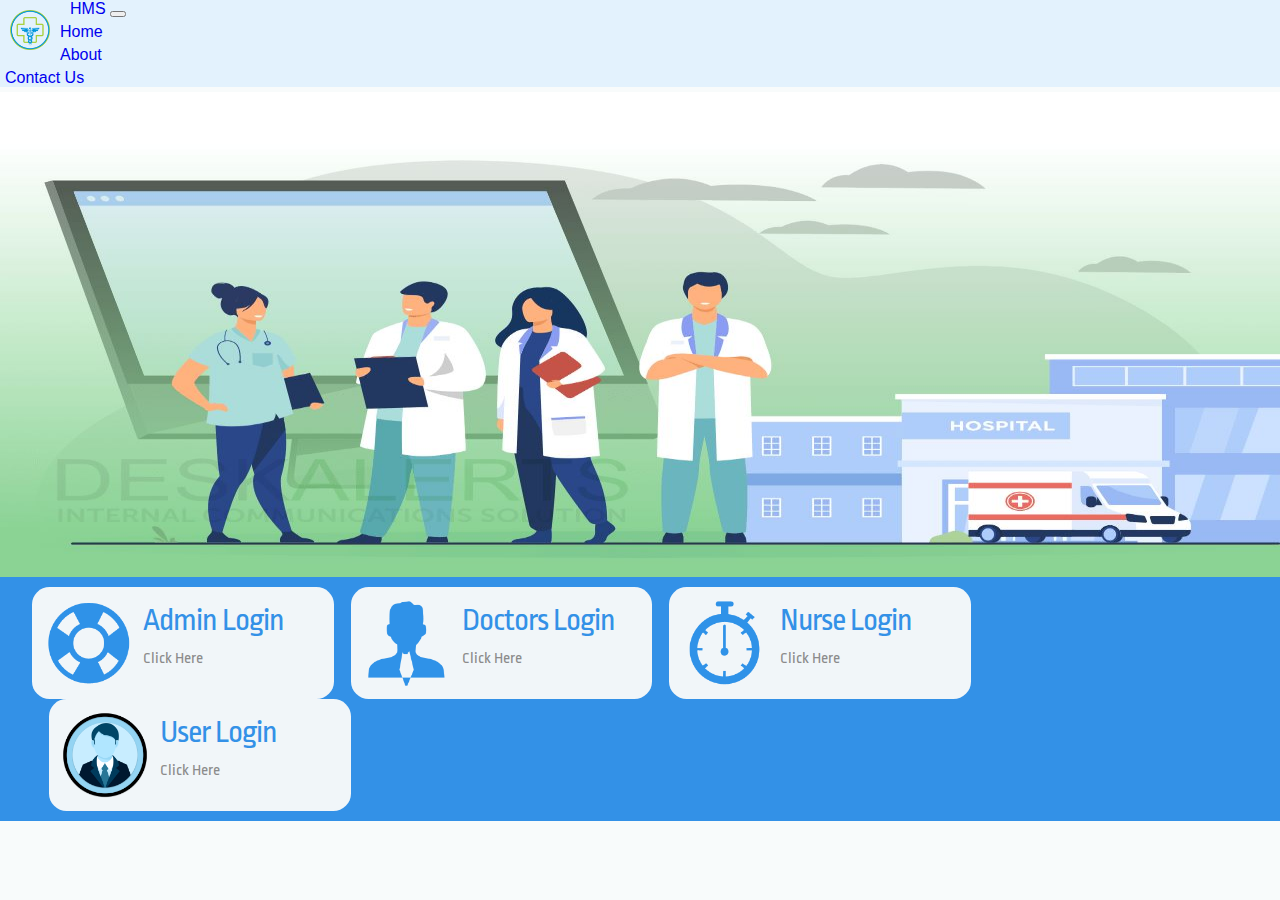
<file: main/webapp/index.html>
<!DOCTYPE HTML>
<html>

<head>
	<title>Hospital Management System</title>
	<link href="https://cdn.jsdelivr.net/npm/bootstrap@5.0.2/dist/css/bootstrap.min.css" rel="stylesheet"
        integrity="sha384-EVSTQN3/azprG1Anm3QDgpJLIm9Nao0Yz1ztcQTwFspd3yD65VohhpuuCOmLASjC" crossorigin="anonymous">

    <link href="https://cdn.jsdelivr.net/npm/bootstrap@5.0.2/dist/css/bootstrap.min.css" rel="stylesheet"
        integrity="sha384-EVSTQN3/azprG1Anm3QDgpJLIm9Nao0Yz1ztcQTwFspd3yD65VohhpuuCOmLASjC" crossorigin="anonymous">
	<link href="css/style.css" rel="stylesheet" type="text/css" media="all" />
	<link href='http://fonts.googleapis.com/css?family=Ropa+Sans' rel='stylesheet' type='text/css'>
	<link rel="stylesheet" href="css/responsiveslides.css">
	<script src="http://ajax.googleapis.com/ajax/libs/jquery/1.8.3/jquery.min.js"></script>
	<script src="js/responsiveslides.min.js"></script>
	<script>
		// You can also use "$(window).load(function() {"
		$(function () {

			// Slideshow 1
			$("#slider1").responsiveSlides({
				maxwidth: 1600,
				speed: 600
			});
		});
	</script>
	<style>
		body{
			font-family:  'Segoe UI', Tahoma, Geneva, Verdana, sans-serif;
		}
		.nav-item{
			margin : 5px;
		}
		.wrap {
    		width: 95%;
    		margin: 0 auto;
		}
		
.images_1_of_3 {
	width: 23%;
	padding:0.9%; 
	border-radius: 1.1em;
}
	</style>
</head>

<body>
	<!--start-wrap-->
	<nav class="navbar sticky-top navbar-expand-lg navbar-light" style="background-color: #e3f2fd;">
        <div class="container-fluid">
            <a href="index.html" class="y">
                <img style = "margin: 10px;" class="logo" border="0" alt="iLearn logo" src="hms.png" width="40" height="40">
            </a>
            <a style="margin-left:10px" class="navbar-brand mb-0 h1" href="index.html">HMS</a>
            <button class="navbar-toggler" type="button" data-bs-toggle="collapse"
                data-bs-target="#navbarSupportedContent" aria-controls="navbarSupportedContent" aria-expanded="false"
                aria-label="Toggle navigation">
                <span class="navbar-toggler-icon"></span>
            </button>
            <div class="collapse navbar-collapse" id="navbarSupportedContent">
                <ul class="navbar-nav me-auto mb-2 mb-lg-0">
                    <li class="nav-item">
                        <a class="btn btn-outline-info active" aria-current="page" href="index.html">Home</a>
                    </li>
                    <li class="nav-item">
                        <a class="btn btn-outline-info" href="about.html" target="_blank">About</a>
                    </li>
                
                    <li class="nav-item">
                        <a class="btn btn-outline-info" href="contactus.jsp" target="_blank">Contact Us</a>
                    </li>

                </ul>
            </div>
        </div>
    </nav>
	<!--start-header-->
	
	<!--start-image-slider---->
	<div class="image-slider">
		
		<ul class="rslides" id="slider1">
			<li><img style = "height: 485px" src="img.jpg" alt=""></li>
			<li><img style = "height: 485px" src="img2.jpg" alt=""></li>
			<li><img style = "height: 485px" src="slider-image2.jpg" alt=""></li>
			<li><img style = "height: 485px" src="slider-image1.jpg" alt=""></li>
		</ul>
	</div>
	<!--End-image-slider---->
	<div class="clear"> </div>
	<div class="content-grids">
		<div class="wrap">
			<div class="section group">


				<div class="listview_1_of_3 images_1_of_3">
					<div class="listimg listimg_1_of_2">
						<img src="grid-img3.png">
					</div>
					<div class="text list_1_of_2">
						<h3>Admin Login</h3>
					
						<div class="button"><span><a href="Login.jsp">Click Here</a></span></div>
					</div>
				</div>

				<div class="listview_1_of_3 images_1_of_3">
					<div class="listimg listimg_1_of_2">
						<img src="grid-img1.png">
					</div>
					<div class="text list_1_of_2">
						<h3>Doctors Login</h3>

						<div class="button"><span><a href="Login.jsp">Click Here</a></span></div>
					</div>
				</div>


				<div class="listview_1_of_3 images_1_of_3">
					<div class="listimg listimg_1_of_2">
						<img src="grid-img2.png">
					</div>
					<div class="text list_1_of_2">
						<h3>Nurse Login</h3>

						<div class="button"><span><a href="Login.jsp">Click Here</a></span></div>
					</div>
				</div>
				<div class="listview_1_of_3 images_1_of_3">
					<div class="listimg listimg_1_of_2">
						<img src="user.webp">
					</div>
					<div class="text list_1_of_2">
						<h3>User Login</h3>

						<div class="button"><span><a href="userloginhtml.jsp">Click Here</a></span></div>
					</div>
				</div>
			</div>
		</div>
	</div>
	
</body>

</html>
</file>
<file: main/webapp/css/responsiveslides.css>
/*! http://responsiveslides.com v1.53 by @viljamis */

.rslides {
  position: relative;
  list-style: none;
  overflow: hidden;
  padding: 0;
  margin: 0;
  }

.rslides li {
  -webkit-backface-visibility: hidden;
  position: absolute;
  display: none;
  width: 100%;
  left: 0;
  top: 0;
  }

.rslides li:first-child {
  position: relative;
  display: block;
  float: left;
  }

.rslides img {
 	display: block;
	height: auto;
	float: left;
	border: 0;
	width: 100%;
  }
</file>
<file: main/webapp/css/style.css>
/* reset */
html,body,div,span,applet,object,iframe,h1,h2,h3,h4,h5,h6,p,blockquote,pre,a,abbr,acronym,address,big,cite,code,del,dfn,em,img,ins,kbd,q,s,samp,small,strike,strong,sub,sup,tt,var,b,u,i,dl,dt,dd,ol,nav ul,nav li,fieldset,form,label,legend,table,caption,tbody,tfoot,thead,tr,th,td,article,aside,canvas,details,embed,figure,figcaption,footer,header,hgroup,menu,nav,output,ruby,section,summary,time,mark,audio,video{margin:0;padding:0;border:0;font-size:100%;font:inherit;vertical-align:baseline;}
article, aside, details, figcaption, figure,footer, header, hgroup, menu, nav, section {display: block;}
ol,ul{list-style:none;margin:0px;padding:0px;}
blockquote,q{quotes:none;}
blockquote:before,blockquote:after,q:before,q:after{content:'';content:none;}
table{border-collapse:collapse;border-spacing:0;}
/* start editing from here */
a{text-decoration:none;}
.txt-rt{text-align:right;}/* text align right */
.txt-lt{text-align:left;}/* text align left */
.txt-center{text-align:center;}/* text align center */
.float-rt{float:right;}/* float right */
.float-lt{float:left;}/* float left */
.clear{clear:both;}/* clear float */
.pos-relative{position:relative;}/* Position Relative */
.pos-absolute{position:absolute;}/* Position Absolute */
.vertical-base{	vertical-align:baseline;}/* vertical align baseline */
.vertical-top{	vertical-align:top;}/* vertical align top */
.underline{	padding-bottom:5px;	border-bottom: 1px solid #eee; margin:0 0 20px 0;}/* Add 5px bottom padding and a underline */
nav.vertical ul li{	display:block;}/* vertical menu */
nav.horizontal ul li{	display: inline-block;}/* horizontal menu */
img{max-width:100%;}
/*end reset*/
body{
	background:#F8FBFB;
}

.header{
	background:url(../images/header-bg.png);
}
.logo{
	float:left;
	margin-top: 14px;
}
.top-nav{
	float:right;
}
.top-nav ul li{
	display:inline-block;
	float: left;
	border-left: 1px solid rgb(31, 132, 224);
}
.top-nav ul li:first-child{
	border-left:none;
}
.top-nav ul li a{
	font-family: 'Ropa Sans', sans-serif;
	background:#3391E7;
	color: #fff;
	text-transform: uppercase;
	padding: 30px;
	display: block;
}
.top-nav ul li a:hover{
	
}
.top-nav li.active> a, .top-nav li> a:hover {
	background: rgb(50, 133, 209);
	border-left-color:rgb(50, 133, 209);
}
/*-----content-grids-----*/
.content-grids{
	background:#3391E7;
	padding: 10px 0px;
}
/*  GRID OF THREE   ============================================================================= */
.section {
	clear: both;
	padding: 0px;
	margin: 0px;
}
.group:before,
.group:after {
    content:"";
    display:table;
}
.group:after {
    clear:both;
}
.group {
    zoom:1;
}
.listview_1_of_3{
	display: block;
	float:left;
	margin: 0% 0 0% 1.4%;
	background: #F1F6F9;
}
.listimg{
	display: block;
	float:left;
}
.text{
	display: block;
	float:left;
	margin: 0% 0 0% 3.6%;
}
.listview_1_of_3:first-child { margin-left: 0; } /* all browsers except IE6 and lower */

.images_1_of_3 {
	width: 23%;
	padding:1.5%; 
	border-radius: 1.1em;
}
.listimg_1_of_2{
	width: 32.2%;
}
.list_1_of_2 {
	width: 64.2%;
	margin-top: 5px;
}
.images_1_of_3  img {
	max-width:100%;
	display:block;
}
.list_1_of_2  h3{
	color:#3391E7;
	margin-bottom:0.2em;
	margin-top:0;
	font-size: 2em;
	font-family: 'Ropa Sans', sans-serif;
	font-weight : normal;
	letter-spacing: -1px;
}
.list_1_of_2  p{
	font-size:0.8125em;	
	color: #3391E7;
	line-height: 1.5em;
	font-family: Arial, "Helvetica Neue", "Helvetica", Tahoma, Verdana, sans-serif;
	padding:0; 	
}
.list_1_of_2 .button{
	line-height:1.9em;
	margin-top:0.2em;
}
.list_1_of_2 .button a{
		font-family: 'Ropa Sans', sans-serif;
		color: rgb(139, 139, 139);
		font-size: 1em;
}
.list_1_of_2 .button a:hover{
        text-decoration:none; 
        color:#3391E7;
}

/***** Media Quries *****/
@media only screen and (max-width: 1024px) {
	.wrap{
		width:85%;
	}	
}

/*  GO FULL WIDTH AT LESS THAN 640 PIXELS */
@media only screen and (max-width: 640px) {
	
	.wrap{
		width:95%;
	}
	.listview_1_of_3{ 
		margin: 2% 0 2% 0%;
	}
	.text{
		margin:0;
	}	
	.images_1_of_3 {
		width:94%;
		padding:3%;
	}
	.listimg_1_of_2{
	     width:100%;		
   }
	.list_1_of_2 {
		width: 100%;
	}
}

/*  GO FULL WIDTH AT LESS THAN 480 PIXELS */
@media only screen and (max-width: 480px) {
	
	.wrap{
		width:95%;
	}
	.listview_1_of_3{ 
		margin: 2% 0 2% 0%;
	}
	.text{
		margin:0;
	}	
	.images_1_of_3 {
		width:92%;
		padding:4%;
	}
	.listimg_1_of_2{
	     width:100%;		
   }
	.list_1_of_2 {
		width: 100%;
	}
}
/*  GRID OF THREE   ============================================================================= */
.section {
	clear: both;
	padding: 0px;
	margin: 0px;
}
.group:before,
.group:after {
    content:"";
    display:table;
}
.group:after {
    clear:both;
}
.group {
    zoom:1;
}
.col_1_of_3{
	display: block;
	float:left;
	margin: 1% 0 1% 1.6%;
	background: #fff;
	border: 1px solid #edf3f3;
}
.col_1_of_3:first-child { margin-left: 0; }

.span_1_of_3 {
	width: 29%;
	padding: 1.5% 3% 0 0;
}
.span_1_of_3  h3{
	color:rgb(139, 139, 139);
	margin-bottom: 0.2em;
	margin-top: 0;
	font-size: 2em;
	font-family: 'Ropa Sans', sans-serif;
	font-weight: normal;
	letter-spacing: -1px;
}
.span_1_of_3  p  {
	font-family: Arial, Helvetica, sans-serif;
	font-size: 0.8em;
	color: rgb(155, 155, 155);
	line-height: 1.8em;
}

/***** Media Quries *****/
@media only screen and (max-width: 1024px) {
	.wrap{
		width:95%;
	}	
}
/*  GO FULL WIDTH AT LESS THAN 640 PIXELS */
@media only screen and (max-width: 640px) and (min-width: 480px) {
	.wrap{
		width:95%;
	}
	.col_1_of_3{ 
		margin: 1% 0 1% 0%;
	}
	.span_1_of_3 {
		width:94%;
		padding:3%;  
	}
}

/*  GO FULL WIDTH AT LESS THAN 480 PIXELS */
@media only screen and (max-width: 480px) {
     
     .wrap{
		width:95%;
	}		
	.col_1_of_3{ 
		margin: 1% 0 1% 0%;
	}
	.span_1_of_3 {
		width:92%;
		padding:4%;
	}
}
.span_1_of_3 span{
	font-family: Arial, Helvetica, sans-serif;
	font-size: 0.8em;
	color: #3391E7;
	line-height: 1.8em;
}
.frist a{
	font-size: 0.8em;
	font-family: 'Ropa Sans', sans-serif;
	background: #3285d1; /* Old browsers */
	background: -moz-linear-gradient(top,  #3285d1 0%, #3285d1 100%); /* FF3.6+ */
	background: -webkit-gradient(linear, left top, left bottom, color-stop(0%,#3285d1), color-stop(100%,#3285d1)); /* Chrome,Safari4+ */
	background: -webkit-linear-gradient(top,  #3285d1 0%,#3285d1 100%); /* Chrome10+,Safari5.1+ */
	background: -o-linear-gradient(top,  #3285d1 0%,#3285d1 100%); /* Opera 11.10+ */
	background: -ms-linear-gradient(top,  #3285d1 0%,#3285d1 100%); /* IE10+ */
	background: linear-gradient(to bottom,  #3285d1 0%,#3285d1 100%); /* W3C */
	filter: progid:DXImageTransform.Microsoft.gradient( startColorstr='#3285d1', endColorstr='#3285d1',GradientType=0 ); /* IE6-9 */
	border: #fff 1px solid;
	-webkit-border-radius: 6px;
	-moz-border-radius: 6px;
	border-radius: 6px;
	-webkit-box-shadow: 0px 0px 3px rgb(207, 206, 206);
	-moz-box-shadow: 0px 0px 3px rgb(207, 206, 206);
	box-shadow: 0px 0px 3px rgb(207, 206, 206);
	text-transform: uppercase;
	color: #fff;
	padding: 13px 17px 13px 17px;
	transition: 0.5s ease;
	-o-transition: 0.5s ease;
	-webkit-transition: 0.5s ease;
	float: left;
	margin-top: 10px;
}
.frist a:hover{
	color:#000;
}
.second ul li a{
	color: #3391E7;
	margin-bottom: 0.2em;
	margin-top: 0;
	font-size:1em;
	font-family: 'Ropa Sans', sans-serif;
	font-weight: normal;
}
.second ul li a img{
	padding-right: 4px;
	vertical-align: baseline;
}
.second ul li{
	line-height: 2.2em;
	border-bottom: 1px dotted rgb(185, 185, 185);
}
.second ul li a:hover{
	color:rgb(139, 139, 139);
}
/*----footer-----*/
.footer{
	background:#e0e7eb;
	padding: 15px 4px;
}
.footer-left{
	float:left;
}
.footer-left ul li{
	display:inline-block;
}
.footer-left ul li a{
	font-family: 'Ropa Sans', sans-serif;
	color:rgb(139, 139, 139);
	text-transform: uppercase;
	display: block;
	margin-right:10px;
}
.footer-right{
	float:right;
}
.footer-right p{
	font-family: 'Ropa Sans', sans-serif;
	color:rgb(139, 139, 139);
	text-transform: uppercase;
}
.footer-right a{
	text-transform: uppercase;
	color:rgb(139, 139, 139);
	font-family: 'Ropa Sans', sans-serif;
}
.footer-right a:hover,.footer-left ul li a:hover{
	color:#3391E7;
}
/*---about---*/
.about h4,.services h4{
	color: rgb(139, 139, 139);
	margin-top: 0;
	font-size: 2em;
	font-family: 'Ropa Sans', sans-serif;
	font-weight: normal;
	letter-spacing: -1px;
	margin-top: 12px;
}
/*--servivces---*/
/*  GRID OF FIVE   ============================================================================= */
.section {
	clear: both;
	padding: 0px;
	margin: 0px;
}
.group:before,
.group:after {
    content:"";
    display:table;
}
.group:after {
    clear:both;
}
.group {
    zoom:1;
}
.col_1_of_5{
	display: block;
	float:left;
	margin: 1% 0 1% 1.6%;
	background: #fff;
	border: 1px solid #edf3f3;
}
.col_1_of_5:first-child { margin-left: 0; }
.span_1_of_5 {
  	width: 15.72%;
  	padding: 1.4%;
  	text-align: center;
}
.span_1_of_5  h3{
	color: rgb(139, 139, 139);
	margin-bottom: 0.2em;
	margin-top: 0;
	font-size: 1.2em;
	font-family: 'Ropa Sans', sans-serif;
	font-weight: normal;
	letter-spacing: -1px;
	text-align:left;
}
.span_1_of_5   p {
	font-family: Arial, Helvetica, sans-serif;
	font-size: 0.8em;
	color: rgb(155, 155, 155);
	line-height: 1.8em;
	text-align:left;
}
.span_1_of_5 img{
	text-align:center;
}
/***** Media Quries *****/
@media only screen and (max-width: 1024px) {
	.wrap{
		width:95%;
	}	
}
/*  GO FULL WIDTH AT LESS THAN 640 PIXELS */
 @media only screen and (max-width: 640px) and (min-width: 480px) {
	.wrap{
		width:95%;
	}
	.col_1_of_5{ 
		margin: 1% 0 1% 0%;
	}
	.span_1_of_5 {
		width:94%;
		padding:3%;  
	}
}

/*  GO FULL WIDTH AT LESS THAN 480 PIXELS */
 @media only screen and (max-width: 480px) {
	.wrap{
		width:95%;
	}
	.col_1_of_5{ 
		margin: 1% 0 1% 0%;
	}
	.span_1_of_5 {
		width:92%;
		padding:4%;
	}
}
/*---blog---*/
/*----blog----*/
.blog-grid-header h3,.blog-grid-header ul li a{
	font-family: 'Ropa Sans', sans-serif;
	color: #3391E7;
	display: inline-block;
	font-size:1em;
	padding: 7px 0px 0px 0px;
}
.blog-grid-header ul li{
	display:inline-block;
	margin-right: 5px;
}
.blog-grid-header ul li a img{
	vertical-align:middle;
}
.blog-grid-header ul li img{
	padding-right:5px;
}
.blog-grid-header ul li a{
	color:rgb(155, 155, 155);
}
.blog-grid-header ul li a:hover{
	color:#3391E7;
}
.blog-grid h4{
	color: rgb(139, 139, 139);
	margin-top: 0;
	font-size: 2em;
	font-family: 'Ropa Sans', sans-serif;
	font-weight: normal;
	letter-spacing: -1px;
	margin-top: 12px;
}
/*  GRID OF Content with Image   ============================================================================= */

.image {
	clear: both;
	padding: 0px;
	margin: 0px;
	padding: 2% 0;
	border-bottom: 1px solid rgb(238, 238, 238);
}
.group:before,
.group:after {
    content:"";
    display:table;
}
.group:after {
    clear:both;
}
.group {
    zoom:1;
}
.grid {
	display: block;
	float:left;
	margin: 0% 0 0% 2.2%;
}
.grid:first-child { margin-left: 0; }

.images_3_of_1 {
	width:30.2%;
}
.detalis-image-details {
	float: right;
	width: 80%;
}
.span_2_of_3{
	width: 67.6%;
	padding: 0;
}
.images_3_of_1  img {
	max-width:100%;
	display:block;
}
.span_2_of_3  h3{
	color:#575757;
	margin-bottom:0.3em;
	font-size:1.5em;
	font-family: 'Open Sans', sans-serif;
	font-weight : normal;
	margin-top: 0px;
	letter-spacing: -1px;
}
.span_2_of_3  p  {
	font-family: Arial, Helvetica, sans-serif;
	font-size: 0.8em;
	color: rgb(155, 155, 155);
	line-height: 1.8em;
	margin-bottom: 10px;	
}
.span_2_of_3 .button{
	margin-top:.3em;
	line-height:1.9em;
}
.span_2_of_3 .button a{
		font-size: 0.8em;
		font-family: 'Ropa Sans', sans-serif;
		background: #3285d1;
		background: -moz-linear-gradient(top, #3285d1 0%, #3285d1 100%);
		background: -webkit-gradient(linear, left top, left bottom, color-stop(0%,#3285d1), color-stop(100%,#3285d1));
		background: -webkit-linear-gradient(top, #3285d1 0%,#3285d1 100%);
		background: -o-linear-gradient(top, #3285d1 0%,#3285d1 100%);
		background: -ms-linear-gradient(top, #3285d1 0%,#3285d1 100%);
		background: linear-gradient(to bottom, #3285d1 0%,#3285d1 100%);
		filter: progid:DXImageTransform.Microsoft.gradient( startColorstr='#3285d1', endColorstr='#3285d1',GradientType=0 );
		border: #fff 1px solid;
		-webkit-border-radius: 6px;
		-moz-border-radius: 6px;
		border-radius: 6px;
		-webkit-box-shadow: 0px 0px 3px rgb(207, 206, 206);
		-moz-box-shadow: 0px 0px 3px rgb(207, 206, 206);
		box-shadow: 0px 0px 3px rgb(207, 206, 206);
		text-transform: uppercase;
		color: #fff;
		padding: 3px 15px;
		transition: 0.5s ease;
		-o-transition: 0.5s ease;
		-webkit-transition: 0.5s ease;
		float: left;
		margin-top:8px;
}
.span_2_of_3 .button a:hover{
	    color:#000;
}

/***** Media Quries *****/
@media only screen and (max-width: 1024px) {
	.wrap{
		width:90%;
	}	
}

/*  GO FULL WIDTH AT LESS THAN 640 PIXELS */
@media only screen and (max-width: 640px){
	.wrap{
		width:95%;
	}
	.image{
		padding:3%;
	}
	.grid {
		margin:0;
	}	
	.images_3_of_1 {
		width:100%;	
		padding:2% 0 2% 0;	
	}
	.span_2_of_3 {
		width:100%;
	}
}

/*  GO FULL WIDTH AT LESS THAN 480 PIXELS */
@media only screen and (max-width: 480px) {
	
	.wrap{
		width:95%;
	}
	.image{
		padding:4%;
	}
	.grid {
		margin:0;
	}	
	.images_3_of_1 {
		width:100%;
		padding:2% 0 2% 0;		
	}
	.span_2_of_3 {
		width:100%;
	}
}
/*----pagnation----*/
.pagnation{
	float:right;
	margin-top:10px;
}
.pagnation ul li{
	display:inline-block;
}
.pagnation ul li a{
	font-size: 0.8em;
	font-family: 'Ropa Sans', sans-serif;
	background: #3285d1;
	background: -moz-linear-gradient(top, #3285d1 0%, #3285d1 100%);
	background: -webkit-gradient(linear, left top, left bottom, color-stop(0%,#3285d1), color-stop(100%,#3285d1));
	background: -webkit-linear-gradient(top, #3285d1 0%,#3285d1 100%);
	background: -o-linear-gradient(top, #3285d1 0%,#3285d1 100%);
	background: -ms-linear-gradient(top, #3285d1 0%,#3285d1 100%);
	background: linear-gradient(to bottom, #3285d1 0%,#3285d1 100%);
	filter: progid:DXImageTransform.Microsoft.gradient( startColorstr='#3285d1', endColorstr='#3285d1',GradientType=0 );
	border: #fff 1px solid;
	-webkit-border-radius: 6px;
	-moz-border-radius: 6px;
	border-radius: 6px;
	-webkit-box-shadow: 0px 0px 3px rgb(207, 206, 206);
	-moz-box-shadow: 0px 0px 3px rgb(207, 206, 206);
	box-shadow: 0px 0px 3px rgb(207, 206, 206);
	text-transform: uppercase;
	color: #fff;
	padding:10px 15px;
	transition: 0.5s ease;
	-o-transition: 0.5s ease;
	-webkit-transition: 0.5s ease;
}
.pagnation ul li a:hover{
	color:#000;
}
/*---contact----*/
/*---contact----*/
/*  Contact Form  ============================================================================= */
.section {
	clear: both;
	padding: 0px;
	margin: 0px;
}
.group:before,
.group:after {
    content:"";
    display:table;
}
.group:after {
    clear:both;
}
.group {
    zoom:1;
}
.col{
	display: block;
	float:left;
}
.col:first-child{
	margin-left:0;
}	
.span_2_of_3 {
	width: 67.1%;
	padding: 0 0 1.5% 0;
}

.span_2_of_3  h2,
.span_1_of_3  h2 {
	color: rgb(139, 139, 139);
	margin-top: 0;
	font-size: 2em;
	font-family: 'Ropa Sans', sans-serif;
	font-weight: normal;
	letter-spacing: -1px;
	margin-top: 12px;
}
.contact-form{
	position:relative;
	padding-bottom:30px;
}
.contact-form div{
	padding:5px 0;
}
.contact-form span{
	display:block;
	font-size:1em;
	color: rgb(139, 139, 139);
	padding-bottom:5px;
	font-family: 'Ropa Sans', sans-serif;
}
.contact-form input[type="text"],input[type="email"],.contact-form textarea{
		    padding:8px;
			display:block;
			width:98%;
			background:#fcfcfc;
			border: none;
			outline:none;
			color:rgb(139, 139, 139);
			font-size:0.8125em;
			font-family:Arial, Helvetica, sans-serif;
			box-shadow: inset 0px 0px 3px rgb(199, 199, 199);
			-webkit-box-shadow: inset 0px 0px 3px rgb(199, 199, 199);
			-moz-box-shadow: inset 0px 0px 3px rgb(199, 199, 199);
			-o-box-shadow:inset 0px 0px 3px rgb(199, 199, 199);
			-webkit-appearance:none;
}
.contact-form textarea{
		resize:none;
		height:120px;		
}
.contact-form input[type="submit"]{
	font-size: 1em;
	font-family: 'Ropa Sans', sans-serif;
	background: #3285d1;
	background: -moz-linear-gradient(top, #3285d1 0%, #3285d1 100%);
	background: -webkit-gradient(linear, left top, left bottom, color-stop(0%,#3285d1), color-stop(100%,#3285d1));
	background: -webkit-linear-gradient(top, #3285d1 0%,#3285d1 100%);
	background: -o-linear-gradient(top, #3285d1 0%,#3285d1 100%);
	background: -ms-linear-gradient(top, #3285d1 0%,#3285d1 100%);
	background: linear-gradient(to bottom, #3285d1 0%,#3285d1 100%);
	filter: progid:DXImageTransform.Microsoft.gradient( startColorstr='#3285d1', endColorstr='#3285d1',GradientType=0 );
	border: #fff 1px solid;
	-webkit-border-radius: 6px;
	-moz-border-radius: 6px;
	border-radius: 6px;
	-webkit-box-shadow: 0px 0px 3px rgb(207, 206, 206);
	-moz-box-shadow: 0px 0px 3px rgb(207, 206, 206);
	box-shadow: 0px 0px 3px rgb(207, 206, 206);
	text-transform: uppercase;
	color: #fff;
	padding: 15px 20px;
	transition: 0.5s ease;
	-o-transition: 0.5s ease;
	-webkit-transition: 0.5s ease;
	float: left;
	margin-top: 8px;
	cursor:pointer;
}
.contact-form input[type="submit"]:hover{
	color: #000;
}
.contact-form input[type="submit"]:active{
	background-color:#000;  
}

.company_address p{
	font-family: Arial, Helvetica, sans-serif;
	padding: 0.2em 0;
	font-size: 0.8125em;
	color: rgb(155, 155, 155);
	line-height: 1.5em;
}
.company_address p span{
	text-decoration:underline;
	color:#333;
	cursor:pointer;
	font-family: 'Open Sans', sans-serif;
	font-size:1em;
}
.map{
	border:1px solid #C7C7C7;
	margin-bottom:15px;
}

/***** Media Quries *****/
@media only screen and (max-width: 1024px) {
	.wrap{
		width:95%;
	}	
}
/*  GO FULL WIDTH AT LESS THAN 800 PIXELS */

@media only screen and (max-width: 800px) {
	.wrap{
		width:95%;
	}
	.span_2_of_3 {
		width:94%;
		padding:3%; 
	}
	.col{ 
		margin: 1% 0 1% 0%;
	}
	.span_1_of_3 {
		width:94%;
		padding:3%; 
	}
}

/*  GO FULL WIDTH AT LESS THAN 640 PIXELS */

@media only screen and (max-width: 640px) and (min-width: 480px) {
	.wrap{
		width:95%;
	}
	.span_2_of_3 {
		width:94%;
		padding:3%; 
	}
	.col{ 
		margin: 1% 0 1% 0%;
	}
	.span_1_of_3 {
		width:94%;
		padding:3%; 
	}
   
   .contact-form input[type="text"],.contact-form textarea{
		width:97%;
	}
}
/*  GO FULL WIDTH AT LESS THAN 480 PIXELS */

@media only screen and (max-width: 480px) {
	.wrap{
		width:95%;
	}
	.span_2_of_3 {
		width:90%;
		padding:5%; 
	}
	.col { 
		margin: 1% 0 1% 0%;
	}
	.span_1_of_3 {
		width:90%;
		padding:5%; 
	}
	.contact-form input[type="text"],.contact-form textarea{
		width:92%;
	}
}
/*---contact----*/
.contact{
	min-height: 682px;
}
.frist,.second{
	padding:1.5%;
}
.frist h3{
	padding-bottom:6px;
}
/*----erroe-page----*/
.erroe-page{
	text-align:center;
	height: 500px;
	padding-top: 182px;
}
.erroe-page h3,.erroe-page h4{
	font-family: 'Ropa Sans', sans-serif;
	color: rgb(139, 139, 139);
	text-transform: uppercase;
	display: block;
	font-size:10em;
}
.erroe-page h4{
	font-size:2em;
}
/*----responsive-design----*/
@media screen and (max-width:1366px) {
	.wrap{
		width:90%;
	}
}
@media screen and (max-width:1024px) {
	.wrap{
		width:90%;
	}
	.span_1_of_5 {
		width: 15.7%;
	}
	.list_1_of_2 h3,.span_1_of_3 h3  {
		font-size: 1.5em;
	}
	.erroe-page {
		height: 402px;
		padding-top: 157px;
	}
}
@media screen and (max-width:800px){
	.wrap{
		width:760px;
	}
	.frist img{
		width:100%;
	}
	.span_1_of_5 {
		width: 15.6%;
	}
	.images_3_of_1 ,.span_2_of_3{
		width: 100%;
		float:none;
	}
	.images_3_of_1 img{
		width:100%;
	}
	.span_2_of_3{
		padding:0px;
		margin:0px;
	}
	.span_2_of_3 p{
		margin-top:8px;
	}
	.contact-form {
		padding-bottom: 83px;
	}
	.contact_info,.company_address{
		display: none;
	}
	.erroe-page {
		height: 344px;
	}
	.about h4, .services h4 {
		font-size:1.5em;
	}
}
@media screen and (max-width:640px){
	.wrap{
		width:90%;
	}
	.images_1_of_3 {
		width: 26%;
		padding: 2%;
		text-align:center;
	}
	.images_1_of_3:nth-child(2){
		margin: 1.6% 4%;
	}
	.top-nav ul li a {
		padding: 26px 11px;
	}
	.span_1_of_5 {
		width: 42.899%;
	}
	.span_1_of_5:last-child{
		display:none;
	}
	.span_1_of_5:first-child,.span_1_of_5:nth-child(3){
		margin-right:1.5%;
	}
}
@media screen and (max-width:480px){
	.wrap{
		width:90%;
	}
	.list_1_of_2 h3, .span_1_of_3 h3 {
		font-size: 1em;
	}
	.top-nav ul li a {
		padding: 26px 18.17px;
	}
	.logo{
		float:none;
		padding: 10px 0px;
		margin:0px;
	}
	.top-nav{
		float:none;
	}
	.footer-left,.footer-right{
		float:none;
		text-align:center;
		line-height:1.8em;
	}
	.span_1_of_5 {
		width: 40.77%;
	}
	.contact {
		min-height: 578px;
	}
	.erroe-page {
		height: 329px;
		padding-top: 50px;
	}
	
	.span_1_of_3 {
		width: 100%;
	}
}
</file>
